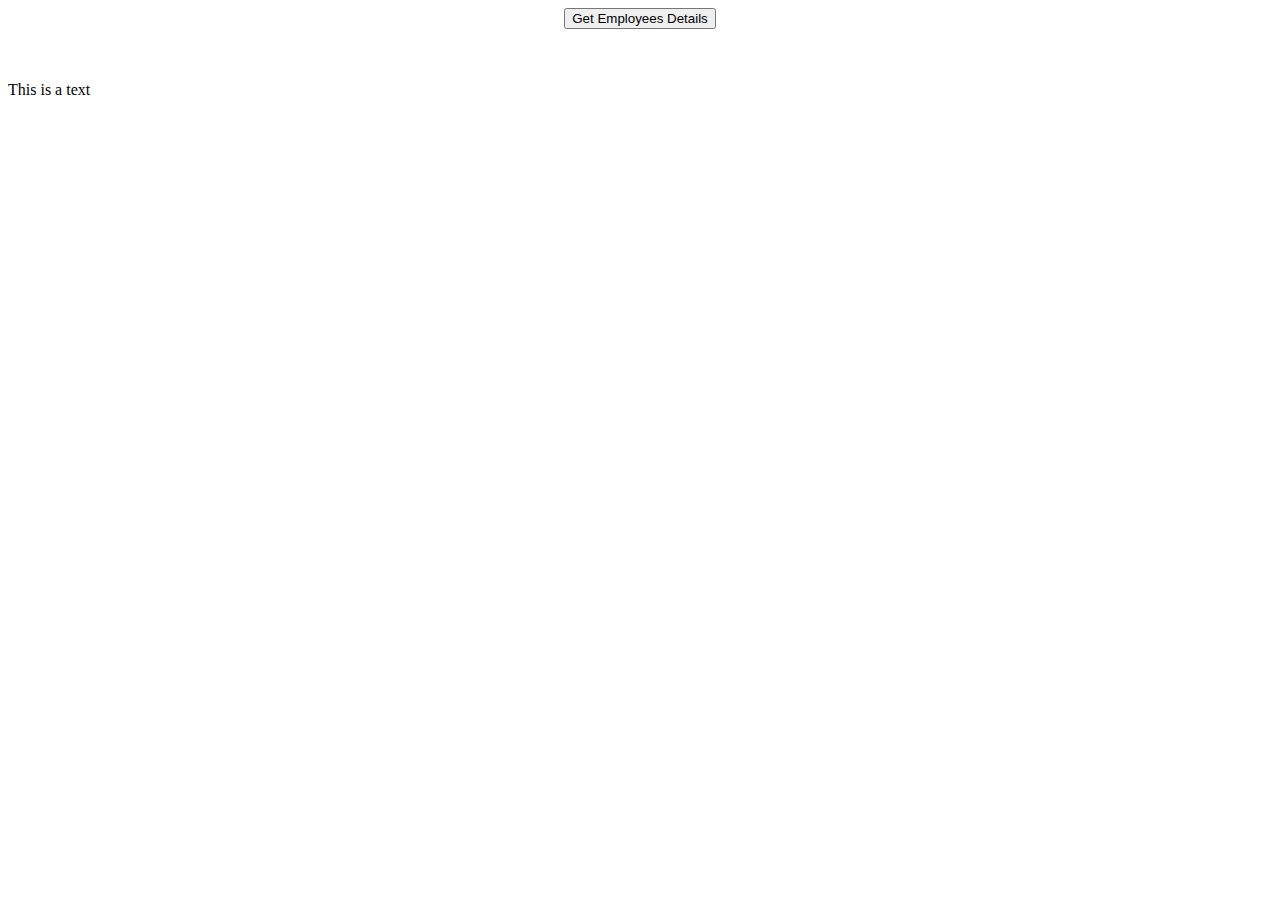
<file: band.html>
<!DOCTYPE html>

<head>
	<title>Site Updated 17:40 8/3/2023</title>

	

	<!--JavaScript-->
	<script>
		function loadXMLDoc() {
			var xmlhttp = new XMLHttpRequest();
			xmlhttp.onreadystatechange = function () {

				// Request finished and response
				// is ready and Status is "OK"
				if (this.readyState == 4 && this.status == 200) {
					empDetails(this);
				}
			};

			// employee.xml is the external xml file
			xmlhttp.open("GET", "starterdecks.xml", true);
			xmlhttp.send();
		}
		
		function empDetails(xml) {
			var i;
			var xmlDoc = xml.responseXML;
			
			const array = [];
			
			var x = xmlDoc.getElementsByTagName("onecost");
			if (x.hasChildNodes()) {
  				let y = x.childNodes;
			}

			// Start to fetch the data by using TagName
			for (i = 0; i < y.length; i++) {
				array.push(y[i].getElementsByTagName("name")[0].childNodes[0].nodeValue);
				array.push(y[i].getElementsByTagName("author")[0].childNodes[0].nodeValue);	
			}

			// Print the xml data in table form
			const string = JSON.stringify(array);
			document.getElementById("id").innerHTML = string;
		}
	</script>
</head>

<body>
	<center>
		<button type="button" class="button"
			onclick="loadXMLDoc()">
			Get Employees Details
		</button>
	</center>
	
	<br><br>
	<p id="id">This is a text</p>
</body>

</html>
</file>
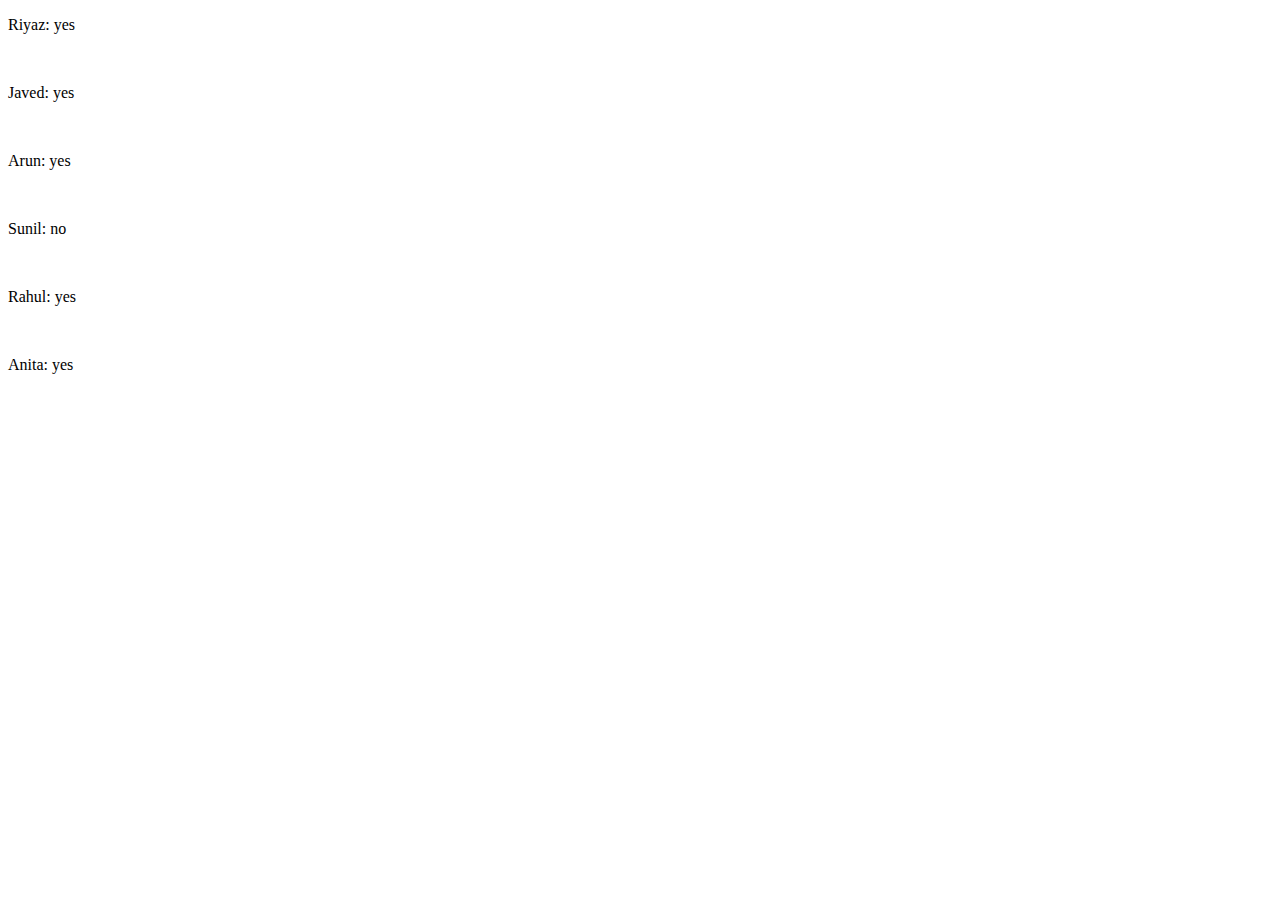
<file: contact.html>
<!doctype html>
<html>
    <head>
        <script type="text/javascript" src="abc.json"></script>
        <script type="text/javascript" >
            function load() {
                var mydata = JSON.parse(data);
                alert(mydata.length);

                var div = document.getElementById('data');

                for(var i = 0;i < mydata.length; i++)
                {
                    div.innerHTML = div.innerHTML + "<p class='inner' id="+i+">"+ mydata[i].name + ": " + mydata[i].sexy +"</p>" + "<br>";
                }
            }
        </script>
    </head>
    <body onload="load()">
        <div id="data">

        </div>
    </body>
</html>
</file>
